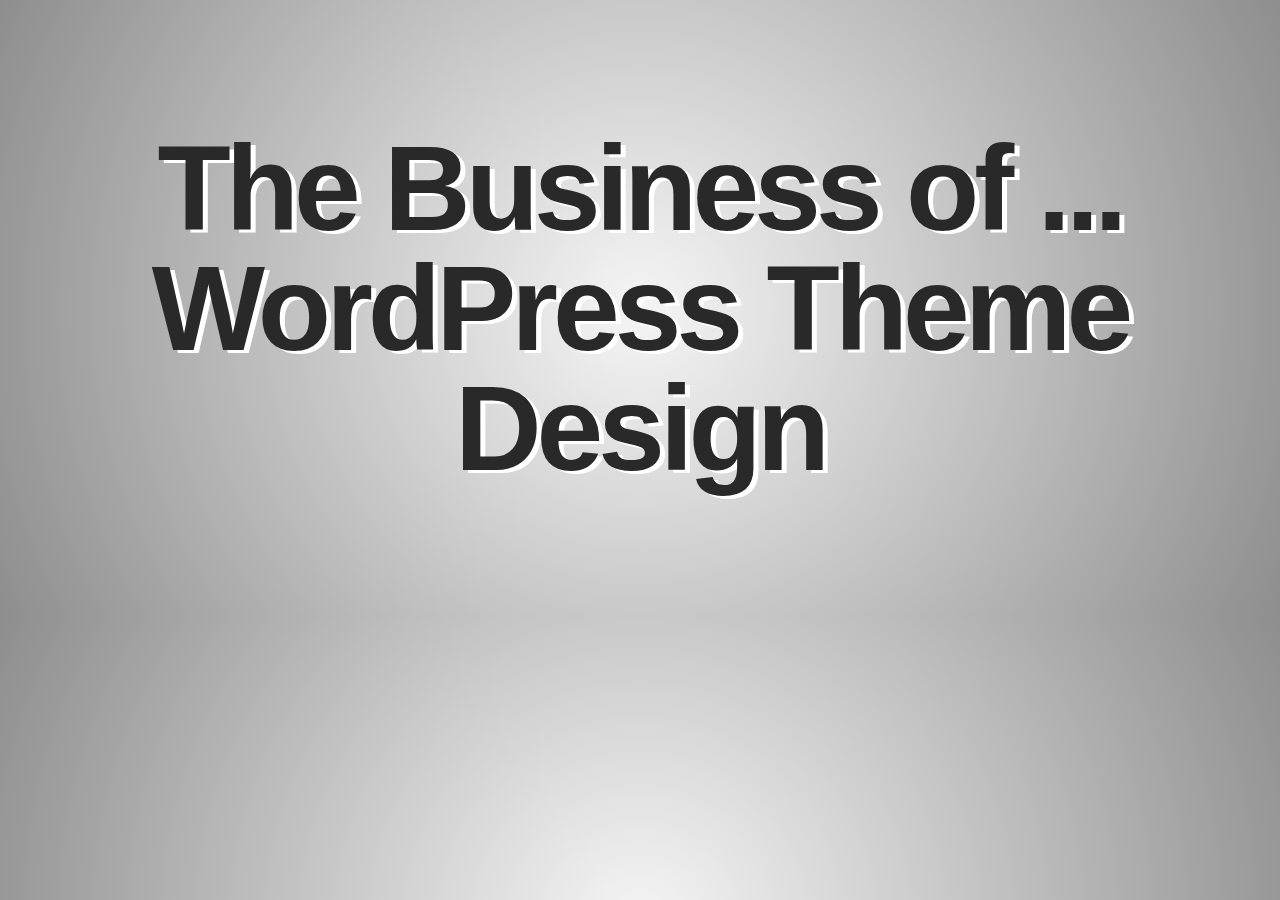
<file: webapp/index.html>
<!DOCTYPE HTML>
<html>
<head>
<meta charset="utf-8">
<link href="css/style.css" rel="stylesheet" />
<title>My Great Presentation</title>
</head>
<body>
	<div class="wrap">
		<div id="slides">
			<!-- load in slides -->
		</div>
	</div>
	<script src="js/jquery.min.js"></script>
	<script src="js/script.js"></script>
</body>
</html>
</file>
<file: webapp/css/style.css>
body {
	background-image: -webkit-gradient(radial, 50% 50%, 0, 50% 50%, 1000, from(rgba(245, 245,
		245, 1)), to(rgba(100, 100, 100, 1)));
}

.wrap {
	margin: auto;
	width: 1180px;
	overflow: hidden; /* because children will be floated */
}

#slides {
	width: 999999px;
}

#slides>div {
	height: 600px;
	width: 1180px;
	float: left;
	margin-right: 200px;
	text-align: center;
	/* Flexible Box Model */
	display: -webkit-box;
	-webkit-box-align: center;
	-webkit-box-orient: horizontal;
	-webkit-box-pack: center;
	display: box;
	box-align: center;
	box-orient: horizontal;
	box-pack: center;
	-webkit-transition: all 1s linear;
	transition: all 1s linear;
}

#slides>div h1,#slides>div h2,#slides>div h3,#slides>div h4,#slides>div h5 {
	color: #292929;
	font-family: 'League Gothic', sans-serif;
	letter-spacing: -5px;
	margin-top: 0;
	text-shadow: 5px 3px 0 white;
}

#slides>div h2 {
	font-size: 120px;
	line-height: 1em;
	margin: 0;
}
</file>
